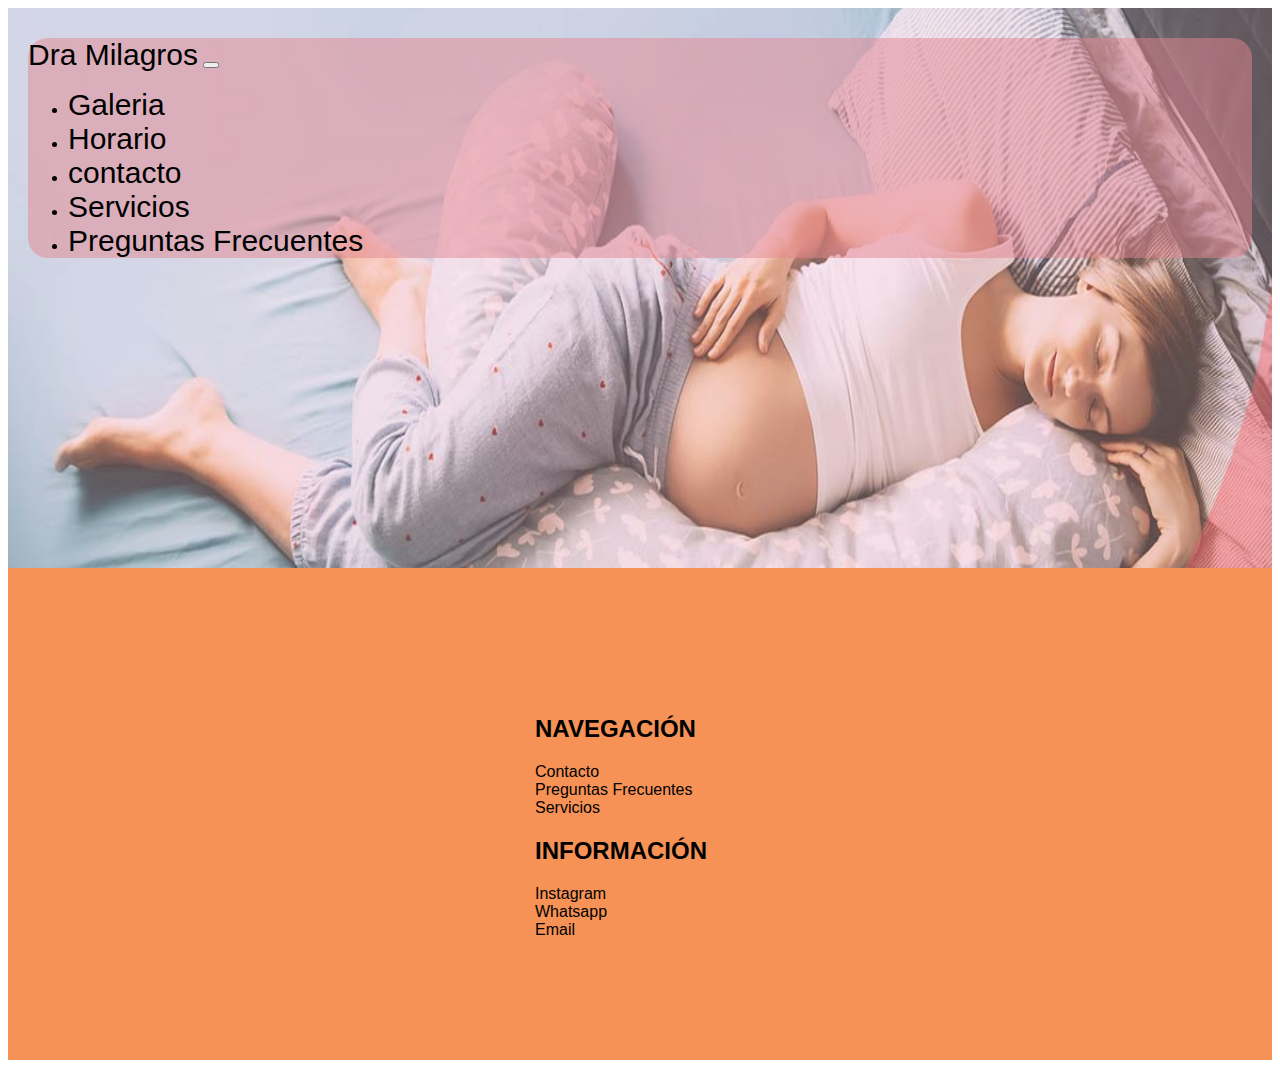
<file: pages/contacto.html>
<!DOCTYPE html>
<html lang="en">
<head>
    <meta charset="UTF-8">
    <meta name="viewport" content="width=device-width, initial-scale=1.0">
    <title>Document</title>
    <link href="https://cdn.jsdelivr.net/npm/bootstrap@5.1.3/dist/css/bootstrap.min.css" rel="stylesheet" integrity="sha384-1BmE4kWBq78iYhFldvKuhfTAU6auU8tT94WrHftjDbrCEXSU1oBoqyl2QvZ6jIW3" crossorigin="anonymous">
    <link rel="stylesheet" href="../css/estilos.css">
</head>
<body>
    <header>
        <nav class="navbar navbar-expand-lg navbar-light">
            <div class="container-fluid">
                <a class="navbar-brand fs-3" href="../index.html">Dra Milagros</a>
                <button class="navbar-toggler" type="button" data-bs-toggle="collapse" data-bs-target="#navbarNav" aria-controls="navbarNav" aria-expanded="false" aria-label="Toggle navigation">
                <span class="navbar-toggler-icon"></span>
                </button>
                <div class="collapse navbar-collapse" id="navbarNav">
                <ul class="navbar-nav">
                    <li class="nav-item">
                    <a class="nav-link" href="./galeria.html">Galeria</a>
                    </li>
                    <li class="nav-item">
                    <a class="nav-link" href="./horario.html">Horario</a>
                    </li>
                    <li class="nav-item">
                    <a class="nav-link" href="./contacto.html">contacto</a>
                    </li>
                    <li class="nav-item">
                    <a class="nav-link" href="./servicios.html">Servicios</a>
                    </li>
                    <li class="nav-item">
                    <a class="nav-link" href="./preguntas frecuentes.html">Preguntas Frecuentes</a>
                    </li>
                </ul>
                </div>
            </div>
        </nav>

    </header>
    <main>

    </main>
    <footer>
        <div class="container text-center">
            <div class="row">
                <div class="col-md-6">
                    <h2>NAVEGACIÓN</h2>
                    <ul>
                        <li><a href="./pages/contacto.html">Contacto</a></li>
                        <li><a href="./pages/preguntas frecuentes.html">Preguntas Frecuentes</a></li>
                        <li><a href="./pages/servicios.html">Servicios</a></li>
                    </ul>
                </div>
                <div class="col-md-6">
                    <h2>INFORMACIÓN</h2>
                    <ul>
                        <li><a target="_blank" href="https://www.instagram.com/antoniviloria/">Instagram</a></li>
                    <li>Whatsapp</li>
                    <li><a href="mailto:juniorj1299@gmail.com">Email</a></li>
                    </ul>
                </div>
        </div>
    </footer>
    <script src="https://cdn.jsdelivr.net/npm/bootstrap@5.1.3/dist/js/bootstrap.bundle.min.js" integrity="sha384-ka7Sk0Gln4gmtz2MlQnikT1wXgYsOg+OMhuP+IlRH9sENBO0LRn5q+8nbTov4+1p" crossorigin="anonymous"></script>
</body>
</html>
</file>
<file: css/estilos.css>
body {
    display: grid;
    font-family: 'Montserrat', sans-serif;
}
a:hover:visited,
a:hover{
    color: white !important;
    transition: color 500ms;
}
a:visited{
    color: #c65d68 !important;
}
header{
    background-color: #F1C2C8;
    height: 500px;
    padding: 30px 20px;
    position: relative;
}
.Bienvenida{
    text-align: center;
    margin-top: 100px;
    position: relative;
    z-index: 5;
}
.Bienvenida h1{
    font-size: 60px;
    max-width: 1000px;
    margin: auto;
}
.Bienvenida p{
    font-size: 30px;
    margin-top: 30px;
}
header::after{
    content: "";
    position: absolute;
    top: 0;
    right: 0;
    bottom: 0;
    left: 0;
    background-position: center;
    background-image: url("../img/mejor-postura-para-dormir-embarazo.jpg");
    background-size: 100% 100%;
    background-repeat: no-repeat;
    background-attachment: fixed;
    opacity: 0.7;
}
header nav{
    position: relative;
    z-index: 5;
    border-radius: 20px;
    background-color: rgba(227, 134, 143, 0.5);
}
header ul li{
    margin-right: 50px;
}
header ul li a{
    font-size: 30px;
    text-decoration: none;
    color: black;
    font-weight: 100;
}
header .collapse.navbar-collapse {
    justify-content: flex-end;
}
header a{
    font-size: 30px;
    color: black !important;
    text-decoration: none;
}
.galeria{
    display: flex;
    align-items: center;
    justify-content: center;
    padding: 127px 114px 105px 76px;
    background-color: #e3868f;
    flex-wrap: wrap;
}
.galeria a{
    text-decoration: none;
    color: black;
    display: flex;
    align-items: center;
    justify-content: center;
    padding: 127px 114px 105px 76px;
    background-color: #e3868f93;
    flex-wrap: wrap;
}
.galeria-grid{
    display: grid;
    grid-template-columns: repeat(3, 1fr);
    grid-template-rows: repeat(3, 1fr);
    gap: 20px;
    padding: 20px;
}
.galeria_container{
    background-color: #e3868f;
}
section h2{
    text-align: center;
    padding-top: 40px;
}
.galeria-grid img{
    max-width: 100%;
    height: 100%;
}
.preguntas{
    display: flex;
    align-items: center;
    justify-content: center;
    padding: 127px 114px 105px 76px;
    background-color: #FBC8A9;
    position: relative;
}
.preguntas::after{
    content: "";
    position: absolute;
    top: 0;
    right: 0;
    bottom: 0;
    left: 0;
    background-position: center;
    background-image: url("../img/mejor-postura-para-dormir-embarazo.jpg");
    background-size: 100% 100%;
    background-repeat: no-repeat;
    background-attachment: fixed;
    opacity: 0.3;
}
.preguntas a{
    text-decoration: none;
    color: black;
    display: flex;
    align-items: center;
    justify-content: center;
    padding: 127px 114px 105px 76px;
    flex-wrap: wrap;
}
.preguntas .row{
    position: relative;
    z-index: 5;
}
main section h2{
    font-size: 45px;
    font-weight: 600;
}
.galeria img{
    width: 100%;
    height: 400px;
    max-width: 600px;
    object-fit: cover;
    border-radius: 20px;
}
footer{
    background-color: #F69256;
    padding: 127px 114px 105px 76px;
    display: flex;
    align-items: center;
    justify-content: space-evenly;
}
footer ul{
    list-style-type: none;
    padding: 0;
}
footer ul a{
    text-decoration: none;
    color: black;
}
</file>
